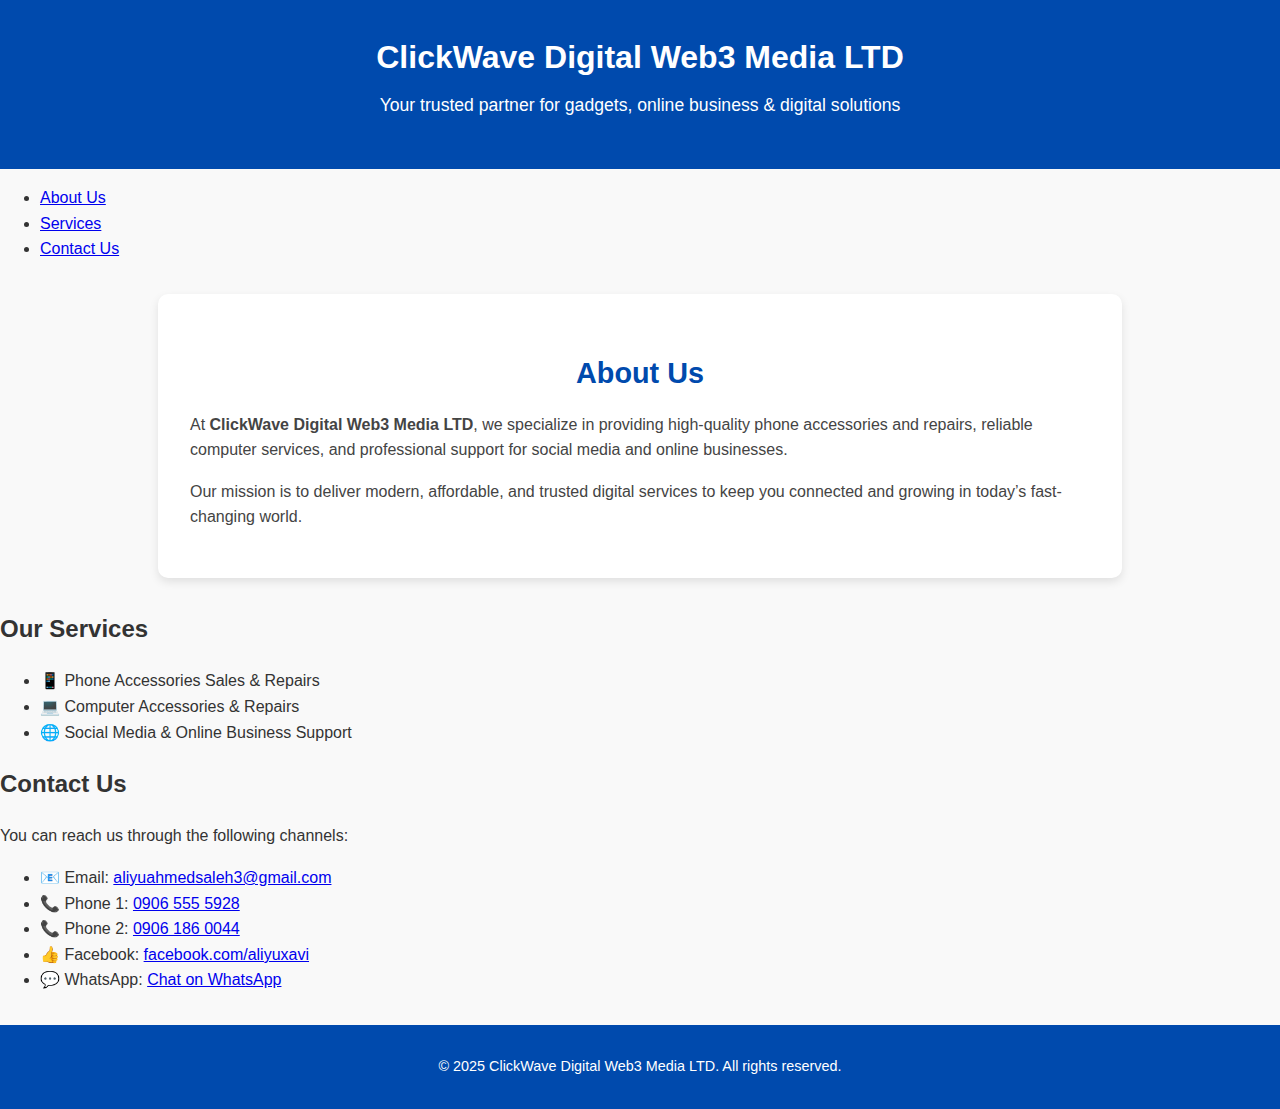
<file: index.html>
<!DOCTYPE html>
<html lang="en">
<head>
  <meta charset="UTF-8">
  <meta name="viewport" content="width=device-width, initial-scale=1.0">
  <title>ClickWave Digital Web3 Media LTD</title>
  <link rel="stylesheet" href="style.css">
</head>
<body>
  <!-- Header / Logo -->
  <header>
    <h1>ClickWave Digital Web3 Media LTD</h1>
    <p>Your trusted partner for gadgets, online business & digital solutions</p>
  </header>

  <!-- Navigation -->
  <nav>
    <ul>
      <li><a href="#about">About Us</a></li>
      <li><a href="#services">Services</a></li>
      <li><a href="#contact">Contact Us</a></li>
    </ul>
  </nav>

  <!-- About Section -->
  <section id="about">
    <h2>About Us</h2>
    <p>
      At <strong>ClickWave Digital Web3 Media LTD</strong>, we specialize in providing high-quality 
      phone accessories and repairs, reliable computer services, and professional support for 
      social media and online businesses.  
    </p>
    <p>
      Our mission is to deliver modern, affordable, and trusted digital services to keep you connected 
      and growing in today’s fast-changing world.
    </p>
  </section>

  <!-- Services Section -->
  <section id="services">
    <h2>Our Services</h2>
    <ul>
      <li>📱 Phone Accessories Sales & Repairs</li>
      <li>💻 Computer Accessories & Repairs</li>
      <li>🌐 Social Media & Online Business Support</li>
    </ul>
  </section>

  <!-- Contact Section -->
  <section id="contact">
    <h2>Contact Us</h2>
    <p>You can reach us through the following channels:</p>
    <ul class="contact-list">
      <li>📧 Email: <a href="mailto:aliyuahmedsaleh3@gmail.com">aliyuahmedsaleh3@gmail.com</a></li>
      <li>📞 Phone 1: <a href="tel:+2349065555928">0906 555 5928</a></li>
      <li>📞 Phone 2: <a href="tel:+2349061860044">0906 186 0044</a></li>
      <li>👍 Facebook: <a href="https://www.facebook.com/share/17EiEtTdMv/" target="_blank">facebook.com/aliyuxavi</a></li>
      <li>💬 WhatsApp: <a href="https://wa.me/2349065555928" target="_blank">Chat on WhatsApp</a></li>
    </ul>
  </section>

  <!-- Footer -->
  <footer>
    <p>&copy; 2025 ClickWave Digital Web3 Media LTD. All rights reserved.</p>
  </footer>
</body>
</html>
</file>
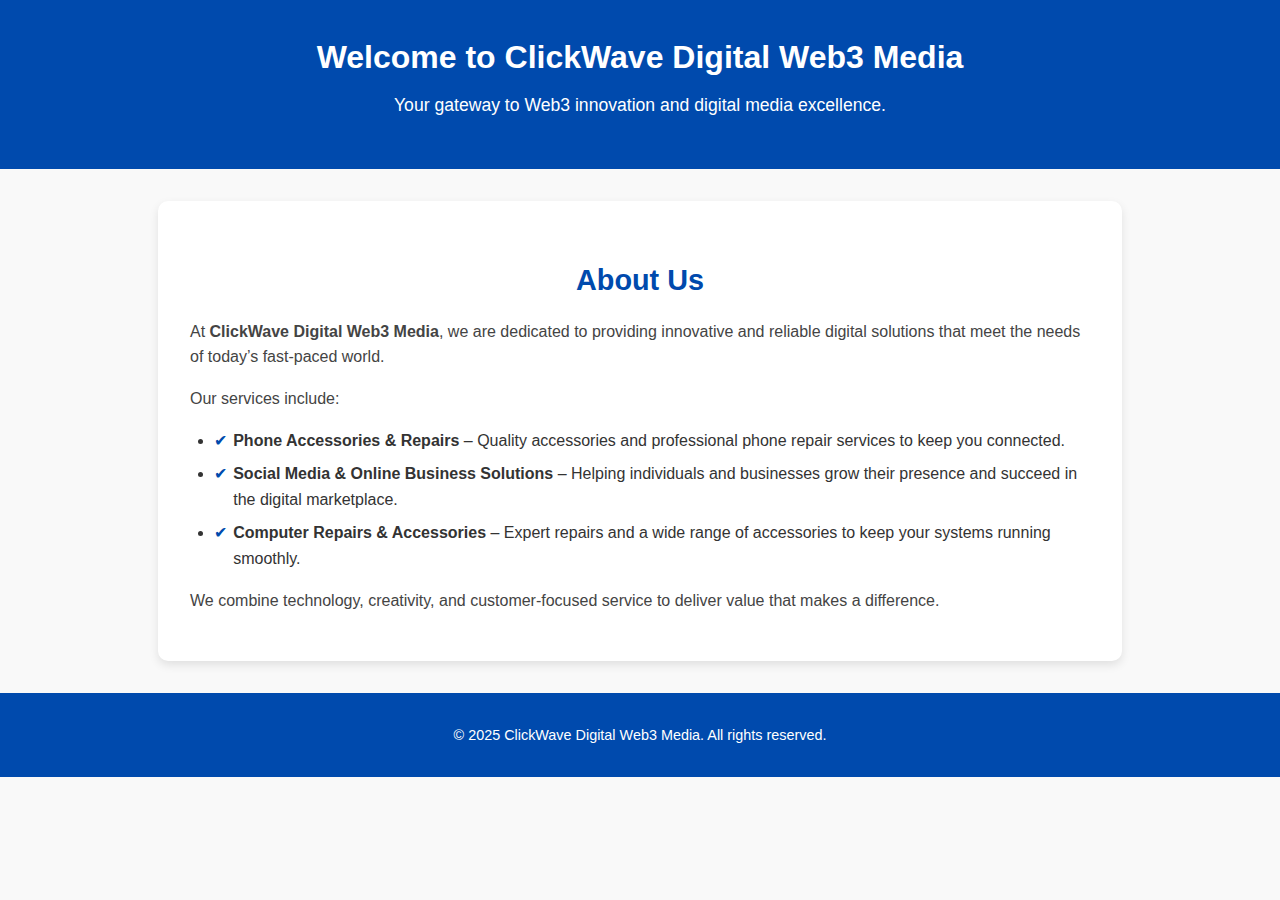
<file: index (2).html>
<!DOCTYPE html>
<html lang="en">
<head>
  <meta charset="UTF-8">
  <meta name="viewport" content="width=device-width, initial-scale=1.0">
  <title>ClickWave Digital Web3 Media</title>
  <link rel="stylesheet" href="style.css">
</head>
<body>
  <!-- Header -->
  <header>
    <h1>Welcome to ClickWave Digital Web3 Media</h1>
    <p>Your gateway to Web3 innovation and digital media excellence.</p>
  </header>

  <!-- About Us / Business Description -->
  <main>
    <section id="about">
      <h2>About Us</h2>
      <p>
        At <strong>ClickWave Digital Web3 Media</strong>, we are dedicated to providing 
        innovative and reliable digital solutions that meet the needs of today’s 
        fast-paced world.
      </p>
      <p>Our services include:</p>
      <ul>
        <li><strong>Phone Accessories & Repairs</strong> – Quality accessories and professional phone repair services to keep you connected.</li>
        <li><strong>Social Media & Online Business Solutions</strong> – Helping individuals and businesses grow their presence and succeed in the digital marketplace.</li>
        <li><strong>Computer Repairs & Accessories</strong> – Expert repairs and a wide range of accessories to keep your systems running smoothly.</li>
      </ul>
      <p>
        We combine technology, creativity, and customer-focused service to deliver 
        value that makes a difference.
      </p>
    </section>
  </main>

  <!-- Footer -->
  <footer>
    <p>&copy; 2025 ClickWave Digital Web3 Media. All rights reserved.</p>
  </footer>
</body>
</html>
</file>
<file: style.css>
/* General page style */
body {
  font-family: Arial, sans-serif;
  line-height: 1.6;
  margin: 0;
  padding: 0;
  background: #f9f9f9;
  color: #333;
}

/* Header */
header {
  background: #004aad; /* deep blue */
  color: #fff;
  text-align: center;
  padding: 2rem 1rem;
}

header h1 {
  margin: 0;
  font-size: 2rem;
}

header p {
  margin-top: 0.5rem;
  font-size: 1.1rem;
}

/* About Us Section */
#about {
  max-width: 900px;
  margin: 2rem auto;
  padding: 2rem;
  background: #fff;
  border-radius: 10px;
  box-shadow: 0 4px 10px rgba(0,0,0,0.1);
}

#about h2 {
  text-align: center;
  color: #004aad;
  margin-bottom: 1rem;
  font-size: 1.8rem;
}

#about p {
  margin-bottom: 1rem;
  font-size: 1rem;
  color: #444;
}

#about ul {
  margin: 1rem 0;
  padding-left: 1.5rem;
}

#about ul li {
  margin-bottom: 0.5rem;
  font-size: 1rem;
  position: relative;
  padding-left: 1.2rem;
}

/* Add a simple bullet icon */
#about ul li::before {
  content: "✔";
  color: #004aad;
  position: absolute;
  left: 0;
  top: 0;
}

/* Footer */
footer {
  text-align: center;
  padding: 1rem;
  background: #004aad;
  color: #fff;
  margin-top: 2rem;
  font-size: 0.9rem;
}
</file>
